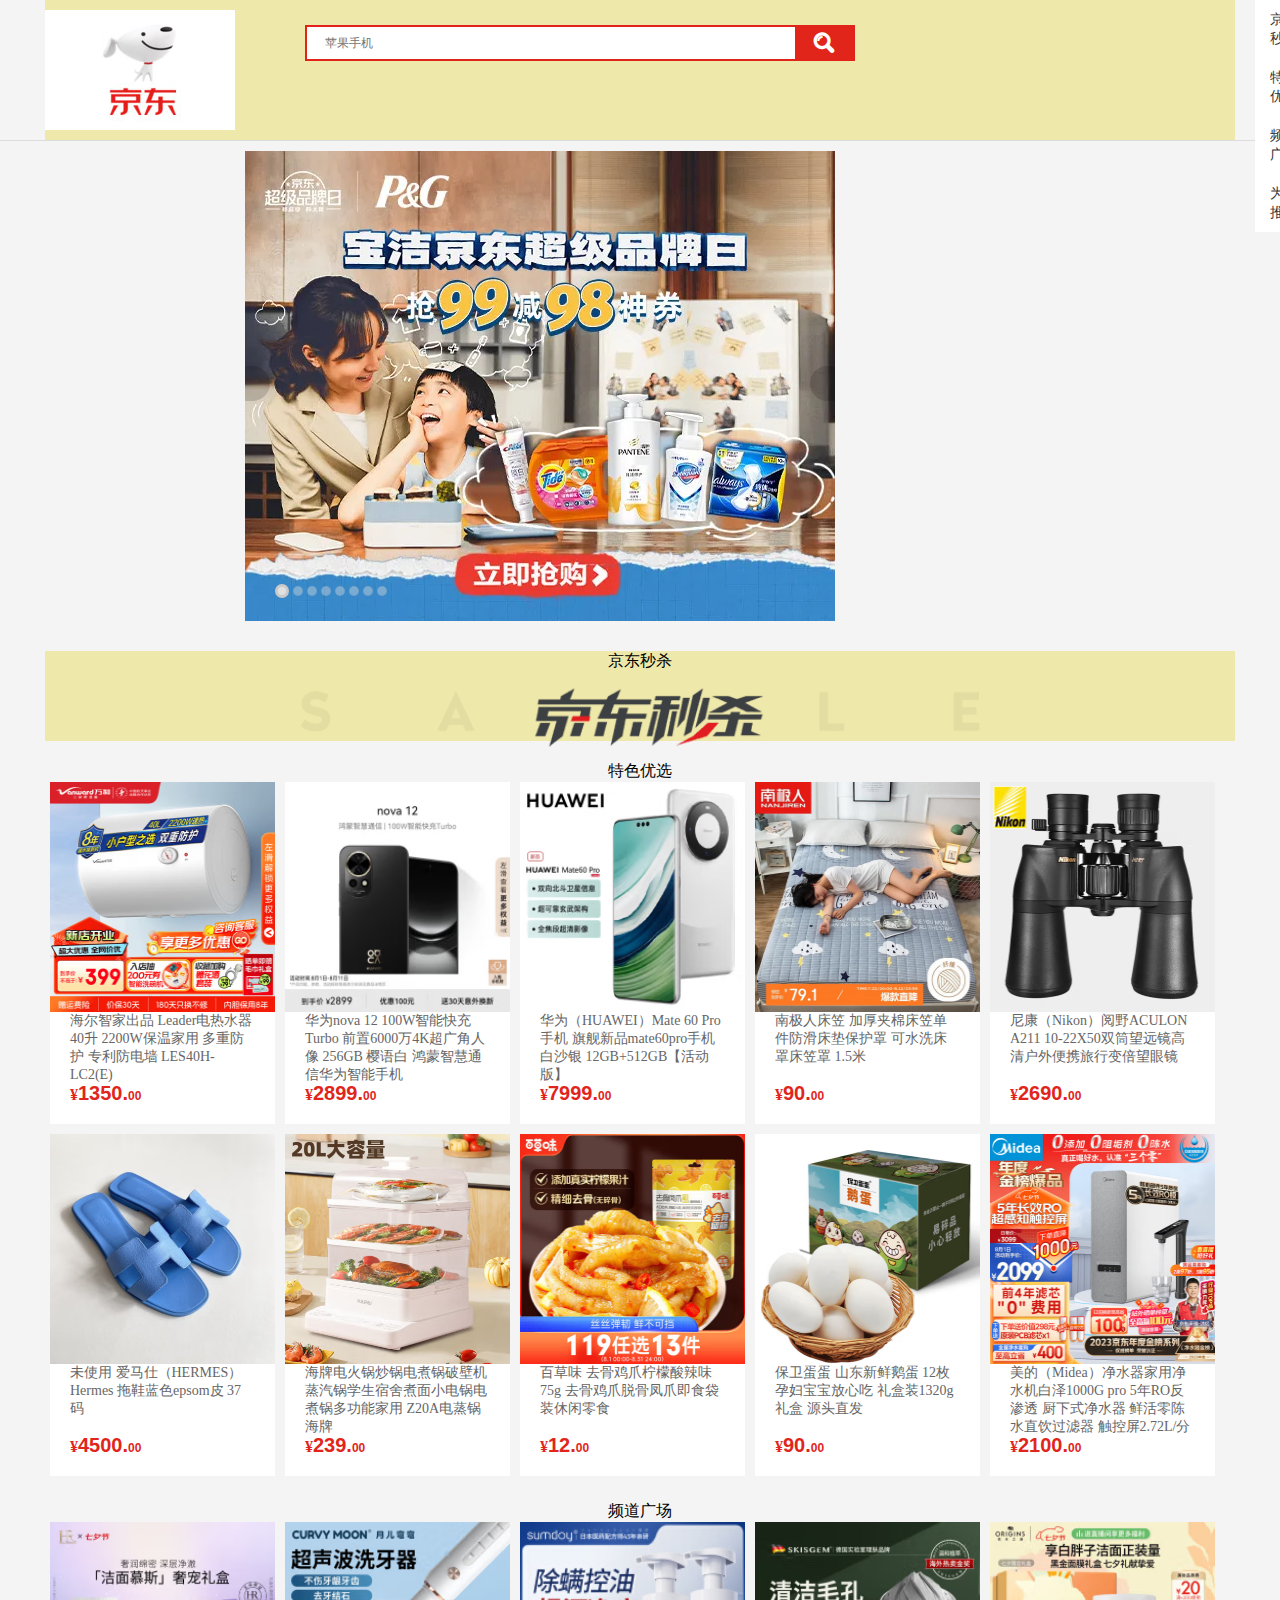
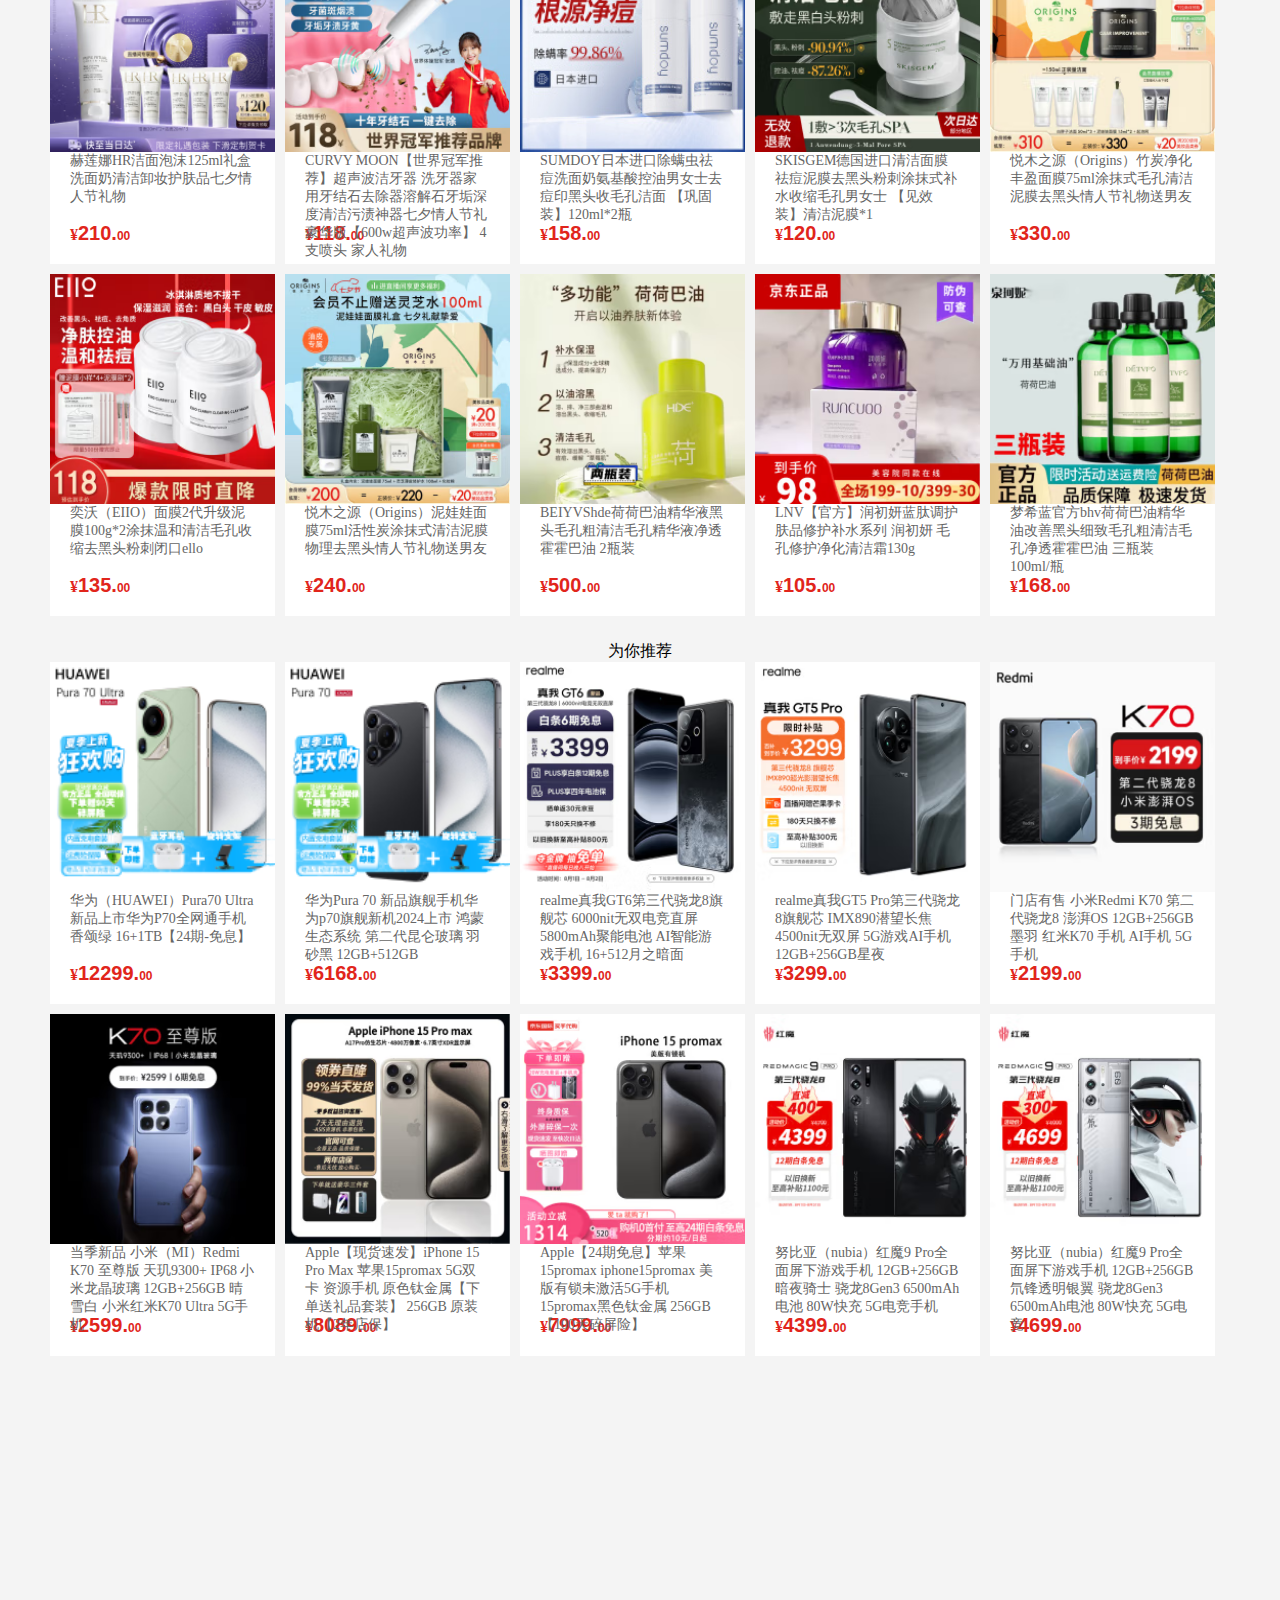
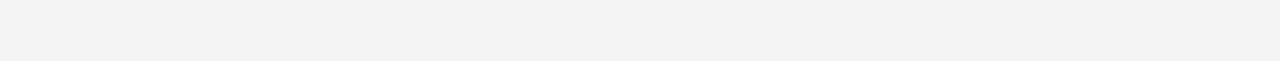
<file: jingdong/index.html>
<!DOCTYPE html>
<html lang="en">
<head>
    <meta charset="UTF-8">
    <meta name="viewport" content="width=device-width, initial-scale=1.0">
    <title>京东</title>
    
    <!--引入网页图标：-->
    <link rel="icon" href="./imges/favicon.ico">
    <!--引入全局样式-->
    <link rel="stylesheet" href="./css/reset.css">
    <!--引入字体图标-->
    <link rel="stylesheet" href="./css/iconfont.css">
    <!--引入自己样式-->
    <link rel="stylesheet" href="./css/index.css">

</head>
<body>
    <!--头部开始-->
    <div class="header">
        <div class="wrap header-box">
            <div class="logo"></div>
            <div class="search">
                <div class="search-m">
                    <!--吸顶效果用的小logo-->
                    <div class="search_logo"></div>
                    <div class="form">
                        <input type="text" class="keyword" placeholder="苹果手机">
                        <button class="iconfont">&#xe633;</button>
                        <div class="search-helper"></div>
                    </div>

                </div>
            </div>
        </div>
    </div>
    <!--头部结束-->
    <!--轮播图开始-->
    <div class="banner">
        <div class="wrap banner-box">
            <div class="banner-silde">
                <div class="silde">
                    <a href="javascript:;">
                        <img class="img" src="./imges/1.webp" alt="">
                    </a>
                    <a href="javascript:;" class="prev"></a>
                    <a href="javascript:;" class="next"></a>
                    <ul class="banner-btn">
                        <li class="active"></li>
                        <li></li>
                        <li></li>
                        <li></li>
                        <li></li>
                        <li></li>
                        <li></li>
                        <li></li>
                    </ul>
                </div>
            </div>
        </div>
    </div>
    <!--轮播图结束-->
    

    <!--主体开始-->
    <div class="content">
        <div class="wrap">
            <div class="miaosha item">京东秒杀
                <div class="miaoshaLeft"></div>
            </div>
            <div class="youxuan item">特色优选
                <div>
                    <ul class="more2-list">
                        <li class="more3-list">
                            <a class="more3-1k" href="">
                                <div class="more3_img">
                                    <img style="height: 230px; width: 225px;" src="./imges/12.jpg.avif" >
                                </div>
                                <div class="more3_info">
                                    <p class="more3_info_name">海尔智家出品 Leader电热水器40升 2200W保温家用 多重防护 专利防电墙 LES40H-LC2(E) </p>
                                    <div class="more3_tail_tags"></div>
                                    <div class="more3_info_price">
                                        <div class="mod_price">
                                            <i class="price">¥<span class="more3_info_price_txt">1350.<span class="more2_info_price_txt-decimal">00</span>
                                            </span></i>
                                        </div>
                                    </div>
                                </div>
                            </a>
                        </li>
                        <li class="more3-list">
                            <a class="more3-1k" href="">
                                <div class="more3_img">
                                    <img style="height: 230px; width: 225px;" src="./imges/13.jpg.avif" >
                                </div>
                                <div class="more3_info">
                                    <p class="more3_info_name">华为nova 12 100W智能快充Turbo 前置6000万4K超广角人像 256GB 樱语白 鸿蒙智慧通信华为智能手机  </p>
                                    <div class="more3_tail_tags"></div>
                                    <div class="more3_info_price">
                                        <div class="mod_price">
                                            <i class="price">¥<span class="more3_info_price_txt">2899.<span class="more2_info_price_txt-decimal">00</span>
                                            </span></i>
                                        </div>
                                    </div>
                                </div>
                            </a>
                        </li>
                        <li class="more3-list">
                            <a class="more3-1k" href="">
                                <div class="more3_img">
                                    <img style="height: 230px; width: 225px;" src="./imges/14.jpg.avif" >
                                </div>
                                <div class="more3_info">
                                    <p class="more3_info_name">华为（HUAWEI）Mate 60 Pro手机 旗舰新品mate60pro手机 白沙银 12GB+512GB【活动版】 </p>
                                    <div class="more3_tail_tags"></div>
                                    <div class="more3_info_price">
                                        <div class="mod_price">
                                            <i class="price">¥<span class="more3_info_price_txt">7999.<span class="more2_info_price_txt-decimal">00</span>
                                            </span></i>
                                        </div>
                                    </div>
                                </div>
                            </a>
                        </li>
                        <li class="more3-list">
                            <a class="more3-1k" href="">
                                <div class="more3_img">
                                    <img style="height: 230px; width: 225px;" src="./imges/15.jpg.avif" >
                                </div>
                                <div class="more3_info">
                                    <p class="more3_info_name">南极人床笠 加厚夹棉床笠单件防滑床垫保护罩 可水洗床罩床笠罩 1.5米 </p>
                                    <div class="more3_tail_tags"></div>
                                    <div class="more3_info_price">
                                        <div class="mod_price">
                                            <i class="price">¥<span class="more3_info_price_txt">90.<span class="more2_info_price_txt-decimal">00</span>
                                            </span></i>
                                        </div>
                                    </div>
                                </div>
                            </a>
                        </li>
                        <li class="more3-list">
                            <a class="more3-1k" href="">
                                <div class="more3_img">
                                    <img style="height: 230px; width: 225px;" src="./imges/16.jpg.avif" >
                                </div>
                                <div class="more3_info">
                                    <p class="more3_info_name">尼康（Nikon）阅野ACULON A211 10-22X50双筒望远镜高清户外便携旅行变倍望眼镜  </p>
                                    <div class="more3_tail_tags"></div>
                                    <div class="more3_info_price">
                                        <div class="mod_price">
                                            <i class="price">¥<span class="more3_info_price_txt">2690.<span class="more2_info_price_txt-decimal">00</span>
                                            </span></i>
                                        </div>
                                    </div>
                                </div>
                            </a>
                        </li>
                        <li class="more3-list">
                            <a class="more3-1k" href="">
                                <div class="more3_img">
                                    <img style="height: 230px; width: 225px;" src="./imges/17.jpg.avif" >
                                </div>
                                <div class="more3_info">
                                    <p class="more3_info_name">未使用 爱马仕（HERMES）Hermes 拖鞋蓝色epsom皮 37码 </p>
                                    <div class="more3_tail_tags"></div>
                                    <div class="more3_info_price">
                                        <div class="mod_price">
                                            <i class="price">¥<span class="more3_info_price_txt">4500.<span class="more2_info_price_txt-decimal">00</span>
                                            </span></i>
                                        </div>
                                    </div>
                                </div>
                            </a>
                        </li>
                        <li class="more3-list">
                            <a class="more3-1k" href="">
                                <div class="more3_img">
                                    <img style="height: 230px; width: 225px;" src="./imges/18.jpg.avif" >
                                </div>
                                <div class="more3_info">
                                    <p class="more3_info_name">海牌电火锅炒锅电煮锅破壁机蒸汽锅学生宿舍煮面小电锅电煮锅多功能家用 Z20A电蒸锅 海牌</p>
                                    <div class="more3_tail_tags"></div>
                                    <div class="more3_info_price">
                                        <div class="mod_price">
                                            <i class="price">¥<span class="more3_info_price_txt">239.<span class="more2_info_price_txt-decimal">00</span>
                                            </span></i>
                                        </div>
                                    </div>
                                </div>
                            </a>
                        </li>
                        <li class="more3-list">
                            <a class="more3-1k" href="">
                                <div class="more3_img">
                                    <img style="height: 230px; width: 225px;" src="./imges/19.jpg.avif" >
                                </div>
                                <div class="more3_info">
                                    <p class="more3_info_name">百草味 去骨鸡爪柠檬酸辣味75g 去骨鸡爪脱骨凤爪即食袋装休闲零食 </p>
                                    <div class="more3_tail_tags"></div>
                                    <div class="more3_info_price">
                                        <div class="mod_price">
                                            <i class="price">¥<span class="more3_info_price_txt">12.<span class="more2_info_price_txt-decimal">00</span>
                                            </span></i>
                                        </div>
                                    </div>
                                </div>
                            </a>
                        </li>
                        <li class="more3-list">
                            <a class="more3-1k" href="">
                                <div class="more3_img">
                                    <img style="height: 230px; width: 225px;" src="./imges/20.jpg.avif" >
                                </div>
                                <div class="more3_info">
                                    <p class="more3_info_name"> 保卫蛋蛋 山东新鲜鹅蛋 12枚 孕妇宝宝放心吃 礼盒装1320g礼盒 源头直发  </p>
                                    <div class="more3_tail_tags"></div>
                                    <div class="more3_info_price">
                                        <div class="mod_price">
                                            <i class="price">¥<span class="more3_info_price_txt">90.<span class="more2_info_price_txt-decimal">00</span>
                                            </span></i>
                                        </div>
                                    </div>
                                </div>
                            </a>
                        </li>
                        <li class="more3-list">
                            <a class="more3-1k" href="">
                                <div class="more3_img">
                                    <img style="height: 230px; width: 225px;" src="./imges/21.jpg.avif" >
                                </div>
                                <div class="more3_info">
                                    <p class="more3_info_name">美的（Midea）净水器家用净水机白泽1000G pro 5年RO反渗透 厨下式净水器 鲜活零陈水直饮过滤器 触控屏2.72L/分  </p>
                                    <div class="more3_tail_tags"></div>
                                    <div class="more3_info_price">
                                        <div class="mod_price">
                                            <i class="price">¥<span class="more3_info_price_txt">2100.<span class="more2_info_price_txt-decimal">00</span>
                                            </span></i>
                                        </div>
                                    </div>
                                </div>
                            </a>
                        </li>
                    </ul>
                </div>
            </div>
            <div class="guangchang item">频道广场
                <div>
                    <ul class="more2-list">
                        <li class="more3-list">
                            <a class="more3-1k" href="">
                                <div class="more3_img">
                                    <img style="height: 230px; width: 225px;" src="./imges/22.jpg.avif" >
                                </div>
                                <div class="more3_info">
                                    <p class="more3_info_name">赫莲娜HR洁面泡沫125ml礼盒洗面奶清洁卸妆护肤品七夕情人节礼物  </p>
                                    <div class="more3_tail_tags"></div>
                                    <div class="more3_info_price">
                                        <div class="mod_price">
                                            <i class="price">¥<span class="more3_info_price_txt">210.<span class="more2_info_price_txt-decimal">00</span>
                                            </span></i>
                                        </div>
                                    </div>
                                </div>
                            </a>
                        </li>
                        <li class="more3-list">
                            <a class="more3-1k" href="">
                                <div class="more3_img">
                                    <img style="height: 230px; width: 225px;" src="./imges/23.jpg.avif" >
                                </div>
                                <div class="more3_info">
                                    <p class="more3_info_name">CURVY MOON【世界冠军推荐】超声波洁牙器 洗牙器家用牙结石去除器溶解石牙垢深度清洁污渍神器七夕情人节礼 豪华版【600w超声波功率】 4支喷头 家人礼物  </p>
                                    <div class="more3_tail_tags"></div>
                                    <div class="more3_info_price">
                                        <div class="mod_price">
                                            <i class="price">¥<span class="more3_info_price_txt">118.<span class="more2_info_price_txt-decimal">00</span>
                                            </span></i>
                                        </div>
                                    </div>
                                </div>
                            </a>
                        </li>
                        <li class="more3-list">
                            <a class="more3-1k" href="">
                                <div class="more3_img">
                                    <img style="height: 230px; width: 225px;" src="./imges/24.jpg" >
                                </div>
                                <div class="more3_info">
                                    <p class="more3_info_name">SUMDOY日本进口除螨虫祛痘洗面奶氨基酸控油男女士去痘印黑头收毛孔洁面 【巩固装】120ml*2瓶</p>
                                    <div class="more3_tail_tags"></div>
                                    <div class="more3_info_price">
                                        <div class="mod_price">
                                            <i class="price">¥<span class="more3_info_price_txt">158.<span class="more2_info_price_txt-decimal">00</span>
                                            </span></i>
                                        </div>
                                    </div>
                                </div>
                            </a>
                        </li>
                        <li class="more3-list">
                            <a class="more3-1k" href="">
                                <div class="more3_img">
                                    <img style="height: 230px; width: 225px;" src="./imges/25.jpg.avif" >
                                </div>
                                <div class="more3_info">
                                    <p class="more3_info_name">SKISGEM德国进口清洁面膜祛痘泥膜去黑头粉刺涂抹式补水收缩毛孔男女士 【见效装】清洁泥膜*1 </p>
                                    <div class="more3_tail_tags"></div>
                                    <div class="more3_info_price">
                                        <div class="mod_price">
                                            <i class="price">¥<span class="more3_info_price_txt">120.<span class="more2_info_price_txt-decimal">00</span>
                                            </span></i>
                                        </div>
                                    </div>
                                </div>
                            </a>
                        </li>
                        <li class="more3-list">
                            <a class="more3-1k" href="">
                                <div class="more3_img">
                                    <img style="height: 230px; width: 225px;" src="./imges/26.jpg.avif" >
                                </div>
                                <div class="more3_info">
                                    <p class="more3_info_name">悦木之源（Origins）竹炭净化丰盈面膜75ml涂抹式毛孔清洁泥膜去黑头情人节礼物送男友  </p>
                                    <div class="more3_tail_tags"></div>
                                    <div class="more3_info_price">
                                        <div class="mod_price">
                                            <i class="price">¥<span class="more3_info_price_txt">330.<span class="more2_info_price_txt-decimal">00</span>
                                            </span></i>
                                        </div>
                                    </div>
                                </div>
                            </a>
                        </li>
                        <li class="more3-list">
                            <a class="more3-1k" href="">
                                <div class="more3_img">
                                    <img style="height: 230px; width: 225px;" src="./imges/27.jpg.avif" >
                                </div>
                                <div class="more3_info">
                                    <p class="more3_info_name">奕沃（EIIO）面膜2代升级泥膜100g*2涂抹温和清洁毛孔收缩去黑头粉刺闭口ello  </p>
                                    <div class="more3_tail_tags"></div>
                                    <div class="more3_info_price">
                                        <div class="mod_price">
                                            <i class="price">¥<span class="more3_info_price_txt">135.<span class="more2_info_price_txt-decimal">00</span>
                                            </span></i>
                                        </div>
                                    </div>
                                </div>
                            </a>
                        </li>
                        <li class="more3-list">
                            <a class="more3-1k" href="">
                                <div class="more3_img">
                                    <img style="height: 230px; width: 225px;" src="./imges/28.jpg.avif" >
                                </div>
                                <div class="more3_info">
                                    <p class="more3_info_name">悦木之源（Origins）泥娃娃面膜75ml活性炭涂抹式清洁泥膜物理去黑头情人节礼物送男友  </p>
                                    <div class="more3_tail_tags"></div>
                                    <div class="more3_info_price">
                                        <div class="mod_price">
                                            <i class="price">¥<span class="more3_info_price_txt">240.<span class="more2_info_price_txt-decimal">00</span>
                                            </span></i>
                                        </div>
                                    </div>
                                </div>
                            </a>
                        </li>
                        <li class="more3-list">
                            <a class="more3-1k" href="">
                                <div class="more3_img">
                                    <img style="height: 230px; width: 225px;" src="./imges/29.jpg.avif" >
                                </div>
                                <div class="more3_info">
                                    <p class="more3_info_name">BEIYVShde荷荷巴油精华液黑头毛孔粗清洁毛孔精华液净透霍霍巴油 2瓶装  </p>
                                    <div class="more3_tail_tags"></div>
                                    <div class="more3_info_price">
                                        <div class="mod_price">
                                            <i class="price">¥<span class="more3_info_price_txt">500.<span class="more2_info_price_txt-decimal">00</span>
                                            </span></i>
                                        </div>
                                    </div>
                                </div>
                            </a>
                        </li>
                        <li class="more3-list">
                            <a class="more3-1k" href="">
                                <div class="more3_img">
                                    <img style="height: 230px; width: 225px;" src="./imges/30.jpg.avif" >
                                </div>
                                <div class="more3_info">
                                    <p class="more3_info_name">LNV【官方】润初妍蓝肽调护肤品修护补水系列 润初妍 毛孔修护净化清洁霜130g  </p>
                                    <div class="more3_tail_tags"></div>
                                    <div class="more3_info_price">
                                        <div class="mod_price">
                                            <i class="price">¥<span class="more3_info_price_txt">105.<span class="more2_info_price_txt-decimal">00</span>
                                            </span></i>
                                        </div>
                                    </div>
                                </div>
                            </a>
                        </li>
                        <li class="more3-list">
                            <a class="more3-1k" href="">
                                <div class="more3_img">
                                    <img style="height: 230px; width: 225px;" src="./imges/31.png.avif" >
                                </div>
                                <div class="more3_info">
                                    <p class="more3_info_name">梦希蓝官方bhv荷荷巴油精华油改善黑头细致毛孔粗清洁毛孔净透霍霍巴油 三瓶装 100ml/瓶 </p>
                                    <div class="more3_tail_tags"></div>
                                    <div class="more3_info_price">
                                        <div class="mod_price">
                                            <i class="price">¥<span class="more3_info_price_txt">168.<span class="more2_info_price_txt-decimal">00</span>
                                            </span></i>
                                        </div>
                                    </div>
                                </div>
                            </a>
                        </li>
                    </ul>
                </div>
            </div>
            <div class="tuijian item">为你推荐
                <div>
                    <ul class="more2-list">
                        <li class="more3-list">
                            <a class="more3-1k" href="###">
                                <div class="more3_img">
                                    <img style="height: 230px; width: 225px;" src="./imges/32.png" >
                                </div>
                                <div class="more3_info">
                                    <p class="more3_info_name">华为（HUAWEI）Pura70 Ultra 新品上市华为P70全网通手机 香颂绿 16+1TB【24期-免息】 </p>
                                    <div class="more3_tail_tags"></div>
                                    <div class="more3_info_price">
                                        <div class="mod_price">
                                            <i class="price">¥<span class="more3_info_price_txt">12299.<span class="more2_info_price_txt-decimal">00</span>
                                            </span></i>
                                        </div>
                                    </div>
                                </div>
                            </a>
                        </li>
                        <li class="more3-list">
                            <a class="more3-1k" href="">
                                <div class="more3_img">
                                    <img style="height: 230px; width: 225px;" src="./imges/33.png" >
                                </div>
                                <div class="more3_info">
                                    <p class="more3_info_name">华为Pura 70 新品旗舰手机华为p70旗舰新机2024上市 鸿蒙生态系统 第二代昆仑玻璃 羽砂黑 12GB+512GB </p>
                                    <div class="more3_tail_tags"></div>
                                    <div class="more3_info_price">
                                        <div class="mod_price">
                                            <i class="price">¥<span class="more3_info_price_txt">6168.<span class="more2_info_price_txt-decimal">00</span>
                                            </span></i>
                                        </div>
                                    </div>
                                </div>
                            </a>
                        </li>
                        <li class="more3-list">
                            <a class="more3-1k" href="">
                                <div class="more3_img">
                                    <img style="height: 230px; width: 225px;" src="./imges/34.jpg.avif" >
                                </div>
                                <div class="more3_info">
                                    <p class="more3_info_name"> realme真我GT6第三代骁龙8旗舰芯 6000nit无双电竞直屏 5800mAh聚能电池 AI智能游戏手机 16+512月之暗面 </p>
                                    <div class="more3_tail_tags"></div>
                                    <div class="more3_info_price">
                                        <div class="mod_price">
                                            <i class="price">¥<span class="more3_info_price_txt">3399.<span class="more2_info_price_txt-decimal">00</span>
                                            </span></i>
                                        </div>
                                    </div>
                                </div>
                            </a>
                        </li>
                        <li class="more3-list">
                            <a class="more3-1k" href="">
                                <div class="more3_img">
                                    <img style="height: 230px; width: 225px;" src="./imges/35.jpg.avif" >
                                </div>
                                <div class="more3_info">
                                    <p class="more3_info_name">realme真我GT5 Pro第三代骁龙8旗舰芯 IMX890潜望长焦 4500nit无双屏 5G游戏AI手机 12GB+256GB星夜 </p>
                                    <div class="more3_tail_tags"></div>
                                    <div class="more3_info_price">
                                        <div class="mod_price">
                                            <i class="price">¥<span class="more3_info_price_txt">3299.<span class="more2_info_price_txt-decimal">00</span>
                                            </span></i>
                                        </div>
                                    </div>
                                </div>
                            </a>
                        </li>
                        <li class="more3-list">
                            <a class="more3-1k" href="">
                                <div class="more3_img">
                                    <img style="height: 230px; width: 225px;" src="./imges/36.jpg.avif" >
                                </div>
                                <div class="more3_info">
                                    <p class="more3_info_name">门店有售 小米Redmi K70 第二代骁龙8 澎湃OS 12GB+256GB 墨羽 红米K70 手机 AI手机 5G手机 </p>
                                    <div class="more3_tail_tags"></div>
                                    <div class="more3_info_price">
                                        <div class="mod_price">
                                            <i class="price">¥<span class="more3_info_price_txt">2199.<span class="more2_info_price_txt-decimal">00</span>
                                            </span></i>
                                        </div>
                                    </div>
                                </div>
                            </a>
                        </li>
                        <li class="more3-list">
                            <a class="more3-1k" href="">
                                <div class="more3_img">
                                    <img style="height: 230px; width: 225px;" src="./imges/37.jpg.avif" >
                                </div>
                                <div class="more3_info">
                                    <p class="more3_info_name">当季新品 小米（MI）Redmi K70 至尊版 天玑9300+ IP68 小米龙晶玻璃 12GB+256GB 晴雪白 小米红米K70 Ultra 5G手机 </p>
                                    <div class="more3_tail_tags"></div>
                                    <div class="more3_info_price">
                                        <div class="mod_price">
                                            <i class="price">¥<span class="more3_info_price_txt">2599.<span class="more2_info_price_txt-decimal">00</span>
                                            </span></i>
                                        </div>
                                    </div>
                                </div>
                            </a>
                        </li>
                        <li class="more3-list">
                            <a class="more3-1k" href="">
                                <div class="more3_img">
                                    <img style="height: 230px; width: 225px;" src="./imges/38.png.avif" >
                                </div>
                                <div class="more3_info">
                                    <p class="more3_info_name">Apple【现货速发】iPhone 15 Pro Max 苹果15promax 5G双卡 资源手机 原色钛金属【下单送礼品套装】 256GB 原装机【2年店保】 </p>
                                    <div class="more3_tail_tags"></div>
                                    <div class="more3_info_price">
                                        <div class="mod_price">
                                            <i class="price">¥<span class="more3_info_price_txt">8089.<span class="more2_info_price_txt-decimal">00</span>
                                            </span></i>
                                        </div>
                                    </div>
                                </div>
                            </a>
                        </li>
                        <li class="more3-list">
                            <a class="more3-1k" href="">
                                <div class="more3_img">
                                    <img style="height: 230px; width: 225px;" src="./imges/39.png.avif" >
                                </div>
                                <div class="more3_info">
                                    <p class="more3_info_name">Apple【24期免息】苹果15promax iphone15promax 美版有锁未激活5G手机 15promax黑色钛金属 256GB【100天碎屏险】  </p>
                                    <div class="more3_tail_tags"></div>
                                    <div class="more3_info_price">
                                        <div class="mod_price">
                                            <i class="price">¥<span class="more3_info_price_txt">7999.<span class="more2_info_price_txt-decimal">00</span>
                                            </span></i>
                                        </div>
                                    </div>
                                </div>
                            </a>
                        </li>
                        <li class="more3-list">
                            <a class="more3-1k" href="">
                                <div class="more3_img">
                                    <img style="height: 230px; width: 225px;" src="./imges/40.jpg.avif" >
                                </div>
                                <div class="more3_info">
                                    <p class="more3_info_name">努比亚（nubia）红魔9 Pro全面屏下游戏手机 12GB+256GB暗夜骑士 骁龙8Gen3 6500mAh电池 80W快充 5G电竞手机 </p>
                                    <div class="more3_tail_tags"></div>
                                    <div class="more3_info_price">
                                        <div class="mod_price">
                                            <i class="price">¥<span class="more3_info_price_txt">4399.<span class="more2_info_price_txt-decimal">00</span>
                                            </span></i>
                                        </div>
                                    </div>
                                </div>
                            </a>
                        </li>
                        <li class="more3-list">
                            <a class="more3-1k" href="">
                                <div class="more3_img">
                                    <img style="height: 230px; width: 225px;" src="./imges/41.jpg.avif" >
                                </div>
                                <div class="more3_info">
                                    <p class="more3_info_name">努比亚（nubia）红魔9 Pro全面屏下游戏手机 12GB+256GB氘锋透明银翼 骁龙8Gen3 6500mAh电池 80W快充 5G电竞  </p>
                                    <div class="more3_tail_tags"></div>
                                    <div class="more3_info_price">
                                        <div class="mod_price">
                                            <i class="price">¥<span class="more3_info_price_txt">4699.<span class="more2_info_price_txt-decimal">00</span>
                                            </span></i>
                                        </div>
                                    </div>
                                </div>
                            </a>
                        </li>
                    </ul>
                </div>
                </div>
            </div>
            </div>
        </div>
        <!--楼层-->
        <div class="elevator">
            <a href="javascript:;">京东<br>秒杀</a>
            <a href="javascript:;">特色<br>优选</a>
            <a href="javascript:;">频道<br>广场</a>
            <a href="javascript:;">为你<br>推荐</a>
        </div>
    </div>
    <!--主体结束-->

    <!--引入自己js文件-->
    <script src="./js/index.js"></script>
</body>
</html>
</file>
<file: jingdong/css/iconfont.css>
@font-face {
  font-family: "iconfont"; /* Project id  */
  src: url('iconfont.ttf?t=1722345883209') format('truetype');
}

.iconfont {
  font-family: "iconfont" !important;
  font-size: 16px;
  font-style: normal;
  -webkit-font-smoothing: antialiased;
  -moz-osx-font-smoothing: grayscale;
}

.icon-fangdajing:before {
  content: "\e633";
}
</file>
<file: jingdong/css/index.css>
/* 头部开始 */
.header{
    width: 100%;
    height: 140px;
    border-bottom: 1px solid #ddd;
}

.wrap{
    width: 1190px;
    margin: 0 auto;
}
.header-box{
    position: relative;
   height: 140px;
   background-color: palegoldenrod; 
}
.logo{
    position: absolute;
    left: 0;
    top: 10px;
    width: 190px;
    height: 120px;
    background: url(./../imges/sprite.png);
    background-position: 0 0
    
}
.search{
    width: 100%;
    height: 60px;
}
.search-m{
    position: relative;
    width: 1190px;
    margin: 0 auto;
    height: 100%;
}
.search_logo{
    display: none;
    position: absolute;
    top: 4px;
    left: 0;
    width: 125px;
    height: 40px;
    background: url(./../imges/sprite.png) no-repeat;
    background-position: 0 -120px;
}
.form{
    position: absolute;
    left: 260px;
    top: 25px;
    width: 546px;
    height: 32px;
    border: 2px solid #e2231a;
    background-color: #fff;
}
.keyword{
    position: absolute;
    top: 0;
    left: 0;
    width: 425px;
    height: 26px;
    padding: 2px 44px 2px 17px;
    border: 1px solid transparent;
    line-height: 26px;
    font-size: 12px;
    color: #333;
    outline: none;
}
.form button{
    position: absolute;
    right: 0;
    width: 58px;
    height: 32px;
    line-height: 32px;
    border: none;
    background-color: #e1251b;
    font-size: 20px;
    font-weight: 700;
    color: #fff;
    cursor: pointer;
}
.search-helper{
    display: none;
    position: absolute;
    top:35px;
    width: 488px;
    height: auto;
    background-color: skyblue;
    border: 1px solid #ccc;
    overflow: hidden;
    background-color: #fff;
    box-shadow: 1px 2px 1px rgb(0 0 0 / 20%);
}
.search-helper p{
    text-align: left;
    font-size: 14px;
    height: 24px;
    padding: 1px 6px;
    line-height: 24px;
    cursor: pointer;
    font-size: 12px;
    color: #666;
}
/* 头部结束 */
body{
    background-color: #f4f4f4;
}

/* 轮播图开始 */
.banner{
    width: 100%;
    height: 470px;
    padding-top: 10px;
    margin-bottom: 30px;
    /* background-color: skyblue; */
}
.banner-box{
    height: 470px;
    /* background-color: red; */
}
.banner-silde{
    width: 790px;
    height: 470px;
    margin: 0 auto;
    /* background-color: aqua; */
}
.silde{
    position: relative;
    width: 590px;
    height: 470px;
    /* background-color: pink; */
}
.prev,.next{
    position: absolute;
    top: 50%;
    margin-top: -20px;
    width: 25px;
    height: 35px;
    line-height: 35px; 
    background-color: rgba(0, 0, 0, .15);
    font-size: 20px;
    cursor: pointer;
}
.prev{
    left: 0;
    border-radius: 0 18px 18px 0;
}
.next{
    right: 0;
    border-radius: 18px 0 0 18px;
}
.banner-btn{
    position: absolute;
    left: 30px;
    bottom: 20px;
    width: 120px;
    height: 15px;

}
.banner-btn li{
    float: left;
    width: 8px;
    height: 8px;
    border: 1px solid rgba(0, 0, 0,.05);
    margin-right: 4px;
    border-radius: 50%;
    background-color: rgba(225,225,225,.4);
}
.banner-btn .active{
    position: relative;
    top: -2px;
    width: 8px;
    height: 8px;
    border: 3px solid rgba(0,0,0,.1);
    background-color: rgba(225,225,225,1);
}
/* 轮播图结束 */

/* 主体开始 */
.content{
    position: relative;
    width: 100%;
}

.miaosha{
    width: 1190px;
    height: 90px;
    background-color: palegoldenrod;
    margin-bottom: 20px;
}
.youxuan{
    width: 1190px;
    height: 720px;
    margin-bottom: 20px;
    /* background-color: aqua; */
}
.guangchang{
    width: 1190px;
    height: 720px;
    margin-bottom: 20px;
    /* background-color: bisque; */
}
.tuijian{
    width: 1190px;
    height: 1000px;
    margin-bottom: 20px;
    /* background-color: blueviolet; */
}
.elevator{
    position: absolute;
    top:0;
    left: 50%;
    margin-left: 615px;
    width: 58px;
    height: 252px;
    /* background-color: red; */
}
.elevator a{
    display: block;
    width: 58px;
    height: 38px;
    line-height: 19px;
    font-size: 14px;
    color: #333;
    padding: 10px 0;
    transition: color .2s ease;
    background-color: #fff;
}

.elevator-fix{
    position: fixed;
    top: 75px;
    animation: eleShow 0.5s ease;
}

@keyframes eleShow{
    0%{
        top:0;
    }
    100%{
        top: 75px;
    }
}
.search-fix{
    position: fixed;
    z-index: 10;
    left: 0;
    top: 0;
    width: 100%;
    border-bottom: 2px solid #f10214;
    background-color: #fff;
    border-radius: 2px 2px 2px rgb(0 0 0 / 20%);
    animation: sesearchTop 0.5s ease-in-out;
}
@keyframes searchTop {
    0%{
        top:-50px
    }
    100%{
        top: 0;
    }
}


.miaoshaLeft{
    width: 680px;
    height: 90px;
    background: url(./../imges/11.png) 0% 0% / 100% no-repeat;
    margin: 0 auto;
}
.more3-list{
    position: relative;
    float: left;
    width: 225px;
    height: 342px;
    margin: 0 5px 10px;
    background: #fff;
    overflow: hidden;
    list-style: none;
}
.more3-1k{
    display: inline-block;
    width: 100%;
    height: 100%;
    color: #666;
    text-decoration: none;
    margin: 0;
    padding: 0;
    list-style: none;

}
.more3_info_name{
    height: 48px;
    font-size: 14px;
    line-height: 18px;
    text-align: left;
    color: #666;

}
.more3_info{
    clear: both;
    line-height: 24px;
    padding: 0 20px;
    height: 65px;
    margin: 0;
}
.more3_tail_tags{
    display: inline-block;
    overflow: hidden;
    width: 100%;
    text-overflow: ellipsis;
    white-space: nowrap;
    margin: 0;
    padding: 0;
}
.more3_info_price{
    font-size: 16px;
    line-height: 18px;
    height: 18px;
    color: #e1251b;
    margin-top: 0;
    margin: 0;
    padding: 0;
}
.mod_price{
    float: left;
    width: 75px;
    text-align: left;
    line-height: 18px;
    color: #e1251b;
}
.price{
    vertical-align: middle;
    height: 18px;
    font-size: 16px;
    font-weight: 700;
    margin-right: 3px;
    font-style: normal;
    margin: 0;
    padding: 0;
    color: #e1251b;
    line-height: 18px;
}
.more3_info_price_txt{
    width: 79;
    height: 22.6667;
    font-size: 20px;
    font-weight: 700;
    font-family: arial, sans-serif;
    margin: 0;
    padding: 0;
}
.more2_info_price_txt-decimal{
    font-size: 12px;
    margin: 0;
    padding: 0;
    text-align: left;
    line-height: 18px;
    color: #e1251b;
}
/* 主体结束 */
</file>
